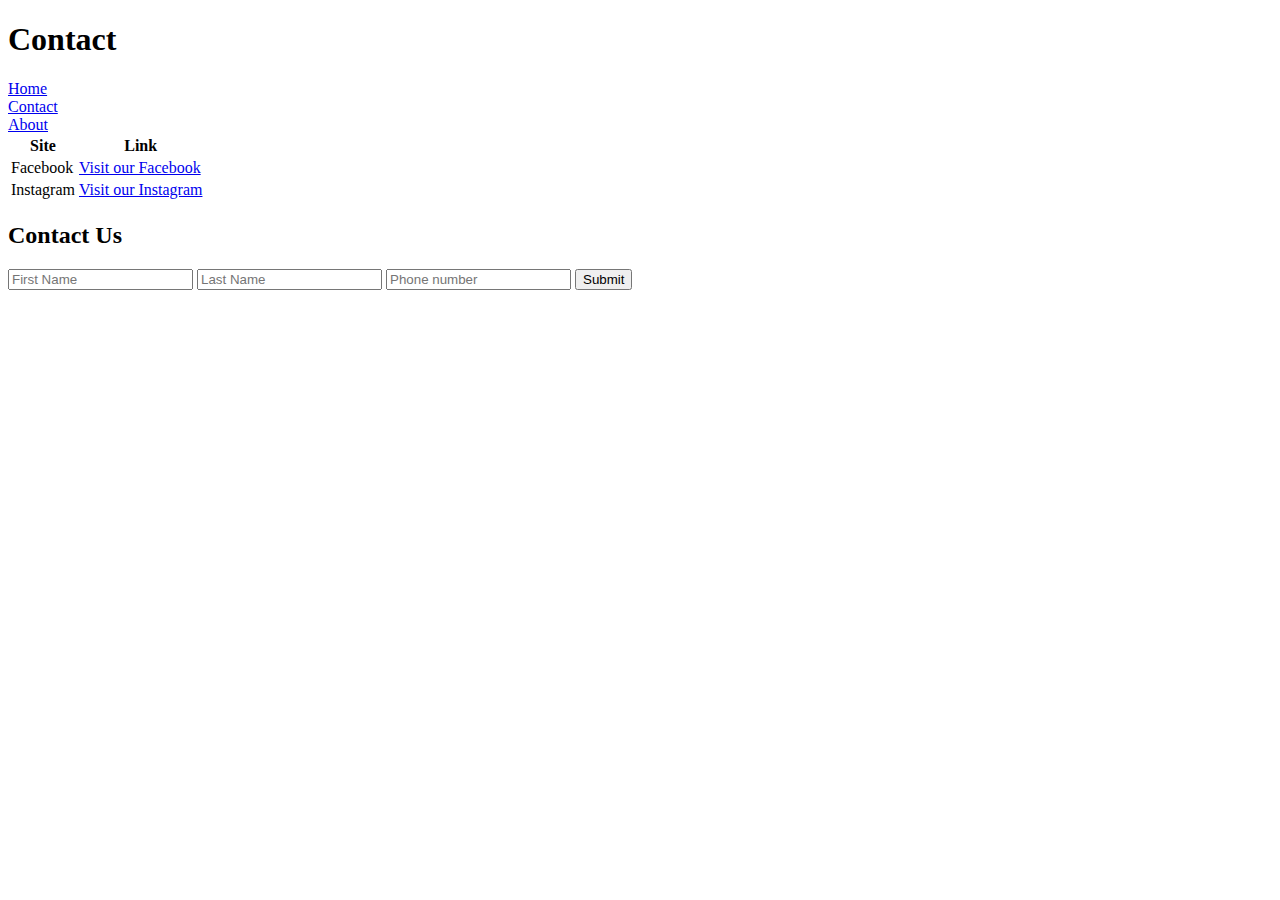
<file: First Webpage/contact.html>
<!DOCTYPE html>
<html lang="en">
<head>
    <meta charset="UTF-8">
    <meta name="viewport" content="width=device-width, initial-scale=1.0">
    <title>Document</title>
</head>
<body>
    <h1>Contact</h1>
   
    <div>
        <a href="Home.html">Home</a><br>
        <a href="contact.html">Contact</a><br>
        <a href="about.html">About</a>
     </div>
    <table>
        <tr>
            <th>Site</th>
            <th>Link</th>
        </tr>
        <tr>
            <td>Facebook</td>
            <td><a href="#">Visit our Facebook</a></td>
        </tr>
        <tr>
            <td>Instagram</td>
            <td><a href="#">Visit our Instagram</a></td>
        </tr>
    </table> 
    <Form>
        <h2>Contact Us</h2>
        <input type="text" Name="firstName" placeholder="First Name">
        <input type="text" Name="lastName" placeholder="Last Name">
        <input type="text" Name="phone" placeholder="Phone number">
        <input type="submit" value="Submit">
    </Form>
    
</body>
</html>
</file>
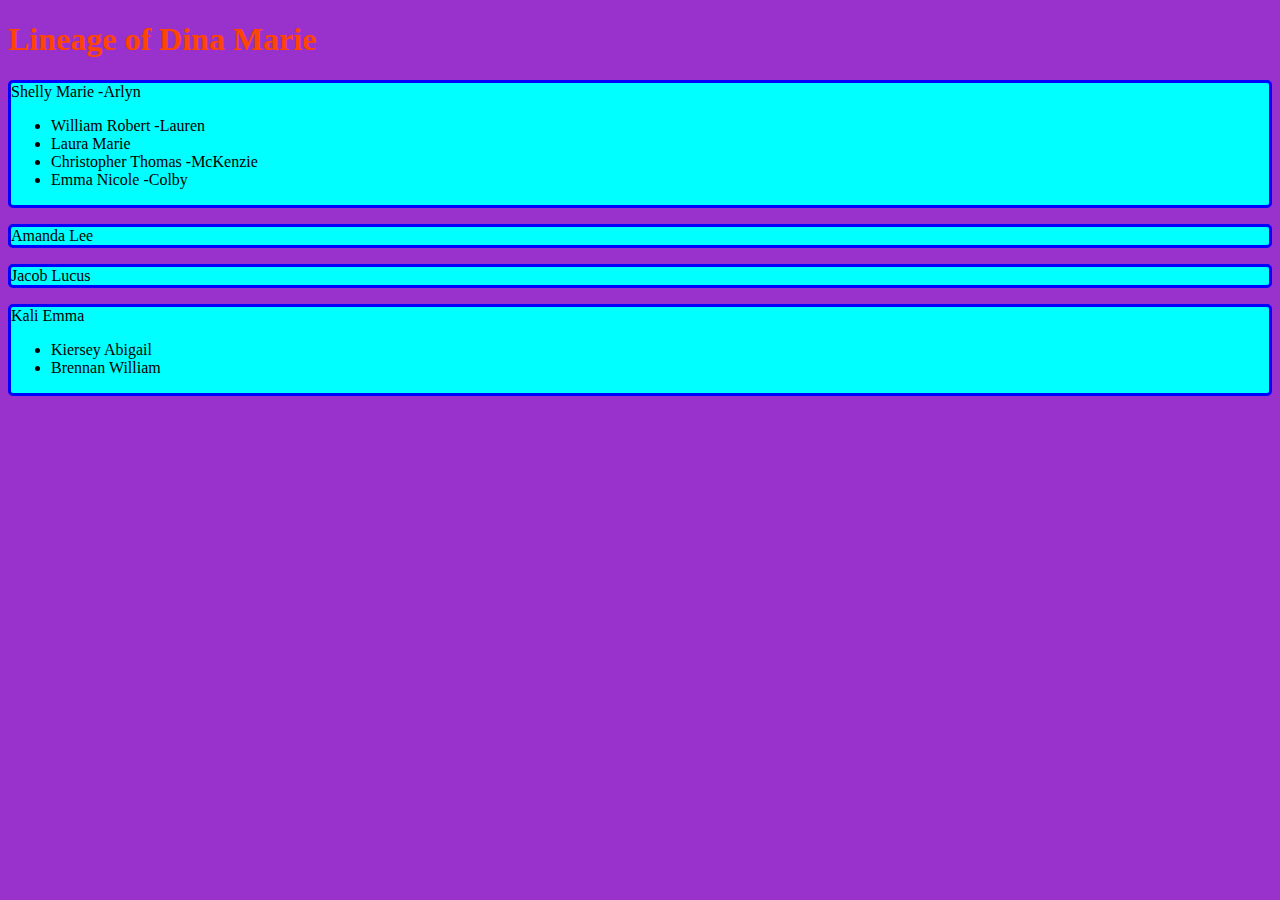
<file: Week2-css_notes/css-trials.html>
<!DOCTYPE html>
<html lang="en">
<head>
    <meta charset="UTF-8">
    <meta name="viewport" content="width=device-width, initial scale=1.0">
    <!--you can also use an rgb color by three saturation amounts-->
    <!--you can also do any of these commands 
inline, per line of code.
per page of code in the head. 
The style.css page is external and can just be applied by linking to all pages across a website. 
helps to lower human error.-->
    <link rel="stylesheet" href="Style.css">  
    <title>Family Tree</title> 
</head>
<body>
    <h1>Lineage of Dina Marie</h1>
    <p>
         <div>Shelly Marie <span>-Arlyn</span><br>
            <ul>
                <li>William Robert <span>-Lauren</span></li>
                <li>Laura Marie</li>
                <li>Christopher Thomas <span>-McKenzie</span></li>
                <li>Emma Nicole <span>-Colby</span></li>
            </ul>
        </div>
    </p>
    <p>
        <div>Amanda Lee</div>
    </p>
    <p>
        <div>Jacob Lucus</div>
    </p>
    <p>    
        <div>Kali Emma<br>
            <ul>
                <li>Kiersey Abigail</li>
                <li>Brennan William</li>
            </ul>
        </div>
    </p>

</body>

</html>
</file>
<file: Week2-css_notes/Style.css>
body{
    background-color: darkorchid;
}

h1{
    color:orangered
}

div{
    background-color:aqua;
    border-style:solid;
    border-color:blue;
    border-radius: 5px;
}

span{
    text: size 25px;
}

.shadow-text{
    text-shadow: rgb(300, 111, 25);
}

#large-paragraph {
    font-size: 50px;
}
</file>
